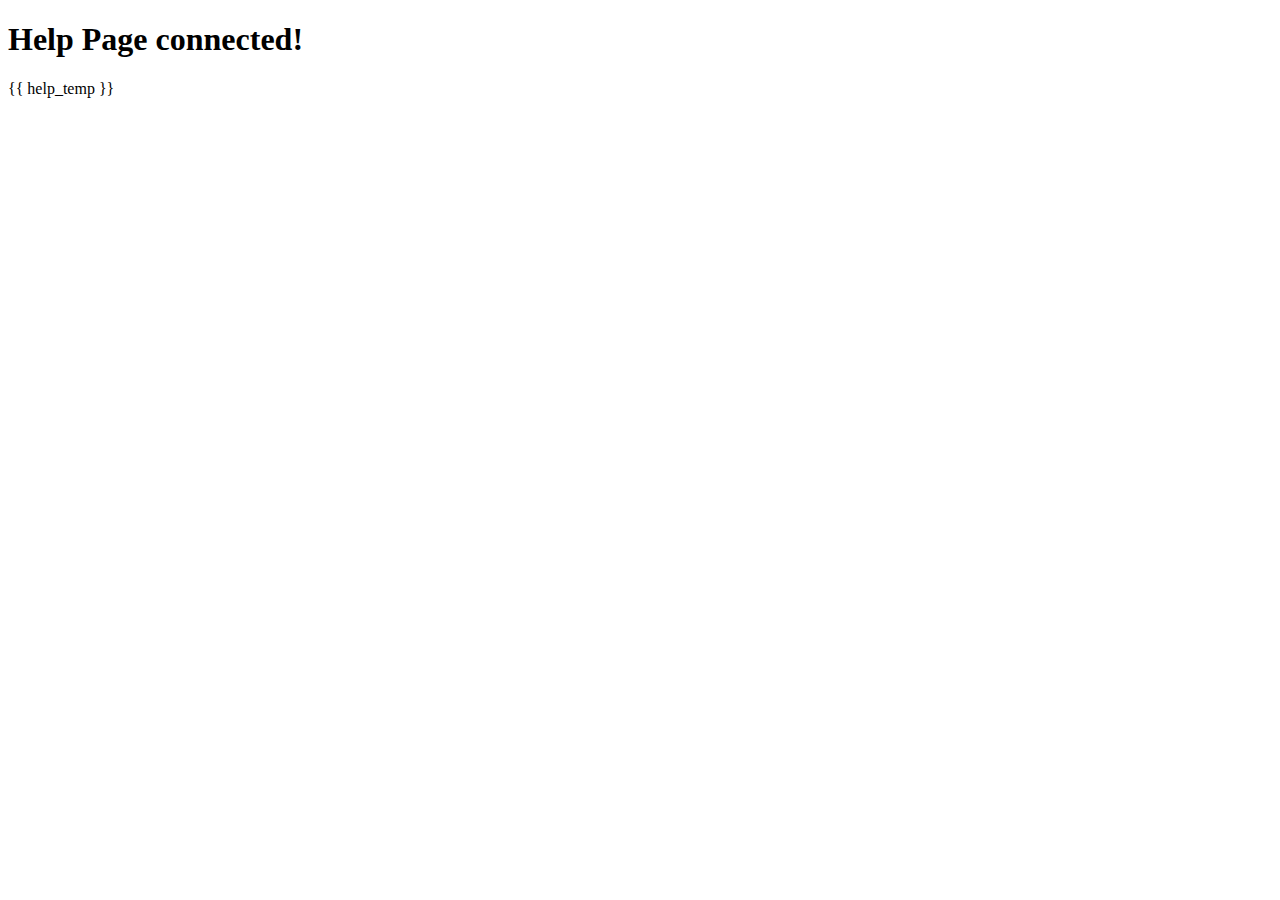
<file: pro_two/templates/app_two/app_two.html>
<!DOCTYPE html>
<html lang="en" dir="ltr">
  <head>
    <meta charset="utf-8">
    <title>This is a help page</title>
  </head>
  <body>
    <h1>Help Page connected!</h1>
    {{ help_temp }}
  </body>
</html>
</file>
